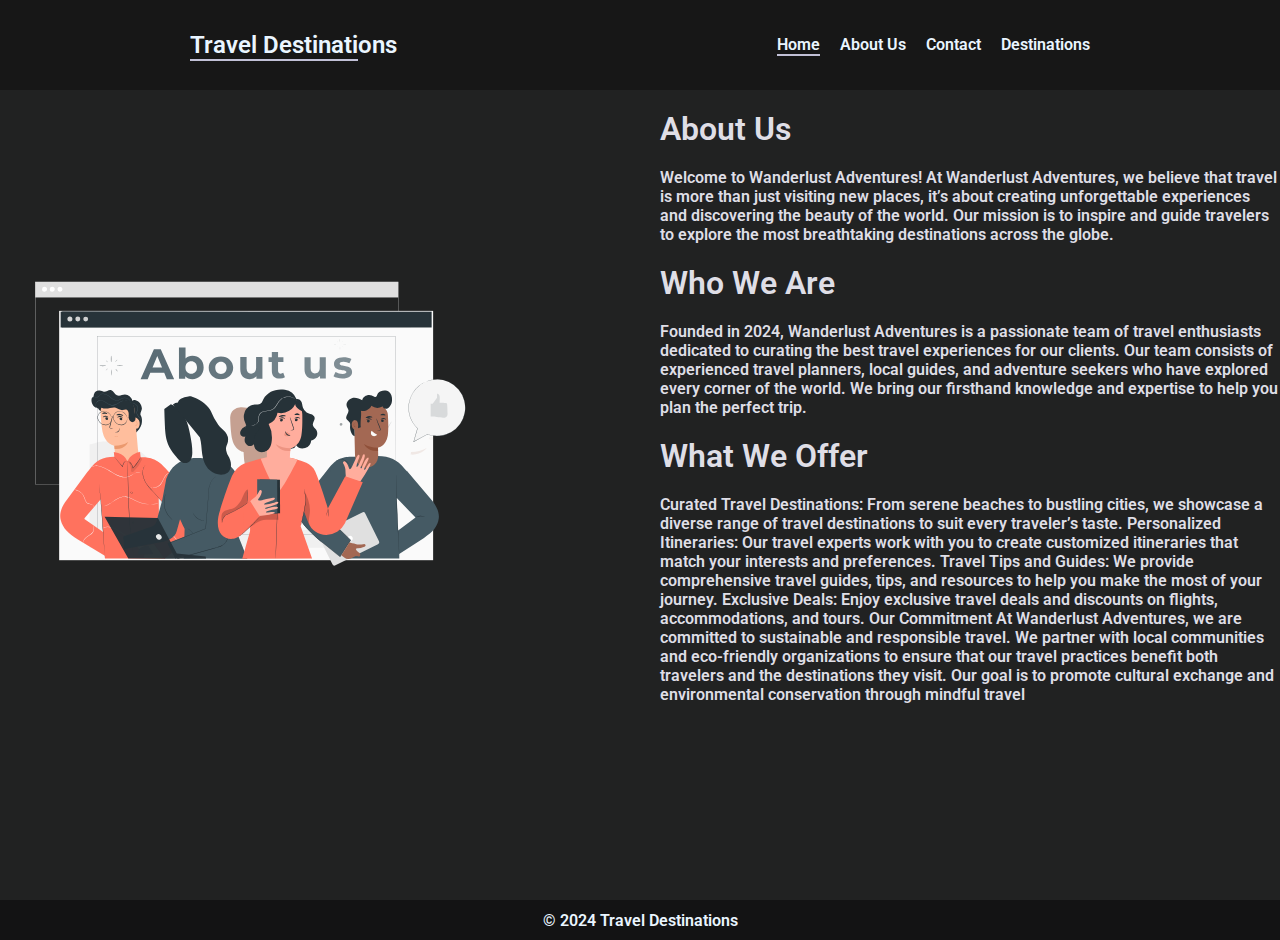
<file: MOABI_ASSINGMENT/about us.html>
<!DOCTYPE html>
<html lang="en">
<head>
    <meta charset="UTF-8">
    <meta name="viewport" content="width=device-width, initial-scale=1.0">
    <title>About Us</title>
  <!--  <link rel="stylesheet" href="styles11.css">  our old css-->
  <!--   <link rel="stylesheet" href="style.css"> -->
     <link rel="stylesheet" href="css/about.css">
  

</head>
<body>
    <header>
            <nav>
                <div class="logo">
                 <h2><span class="color">Travel Destinati</span>ons</h2>
                </div>
         
                     <!--navigation bar links-->
                <div class="nav-links">
             <ul>
                <li class="active"><a href="index.html">home</a></li>
                <li><a href="about us.html">about Us</a></li>
                <li><a href="contact.html">contact</a></li>
                <li><a href="destination.html">destinations</a></li>
               
            </ul>
                </div>
            </nav>
         <div class="about">
            <div class="svg">
            <img src="images/animated/about.svg" alt="">
            </div>
            <div class="content">
        <div class="btn">
            <a href="#content"></a>
            <main>
    <div id="content">
        <div class="p1">
            <h1>About Us</h1>
            <p>Welcome to Wanderlust Adventures!

At Wanderlust Adventures, we believe that travel is more than just visiting new places, it’s about creating unforgettable experiences and discovering the beauty of the world. Our mission is to inspire and guide travelers to explore the most breathtaking destinations across the globe.</p>

<h1>Who We Are</h1>

<p>Founded in 2024, Wanderlust Adventures is a passionate team of travel enthusiasts dedicated to curating the best travel experiences for our clients. Our team consists of experienced travel planners, local guides, and adventure seekers who have explored every corner of the world. We bring our firsthand knowledge and expertise to help you plan the perfect trip.
</p>
<h1>What We Offer</h1>

<p>Curated Travel Destinations: From serene beaches to bustling cities, we showcase a diverse range of travel destinations to suit every traveler’s taste.
Personalized Itineraries: Our travel experts work with you to create customized itineraries that match your interests and preferences.
Travel Tips and Guides: We provide comprehensive travel guides, tips, and resources to help you make the most of your journey.
Exclusive Deals: Enjoy exclusive travel deals and discounts on flights, accommodations, and tours.
Our Commitment

At Wanderlust Adventures, we are committed to sustainable and responsible travel. We partner with local communities and eco-friendly organizations to ensure that our travel practices benefit both travelers and the destinations they visit. Our goal is to promote cultural exchange and environmental conservation through mindful travel</p>
        </div>
        <div class="p1">
            <h1></h1>
            <p></p>
        </div>
           </div>
           </div>
        </div>
        
    
    </header>


    <footer>
        <p>&copy; 2024 Travel Destinations</p>
    </footer>
</body>
</html>
</file>
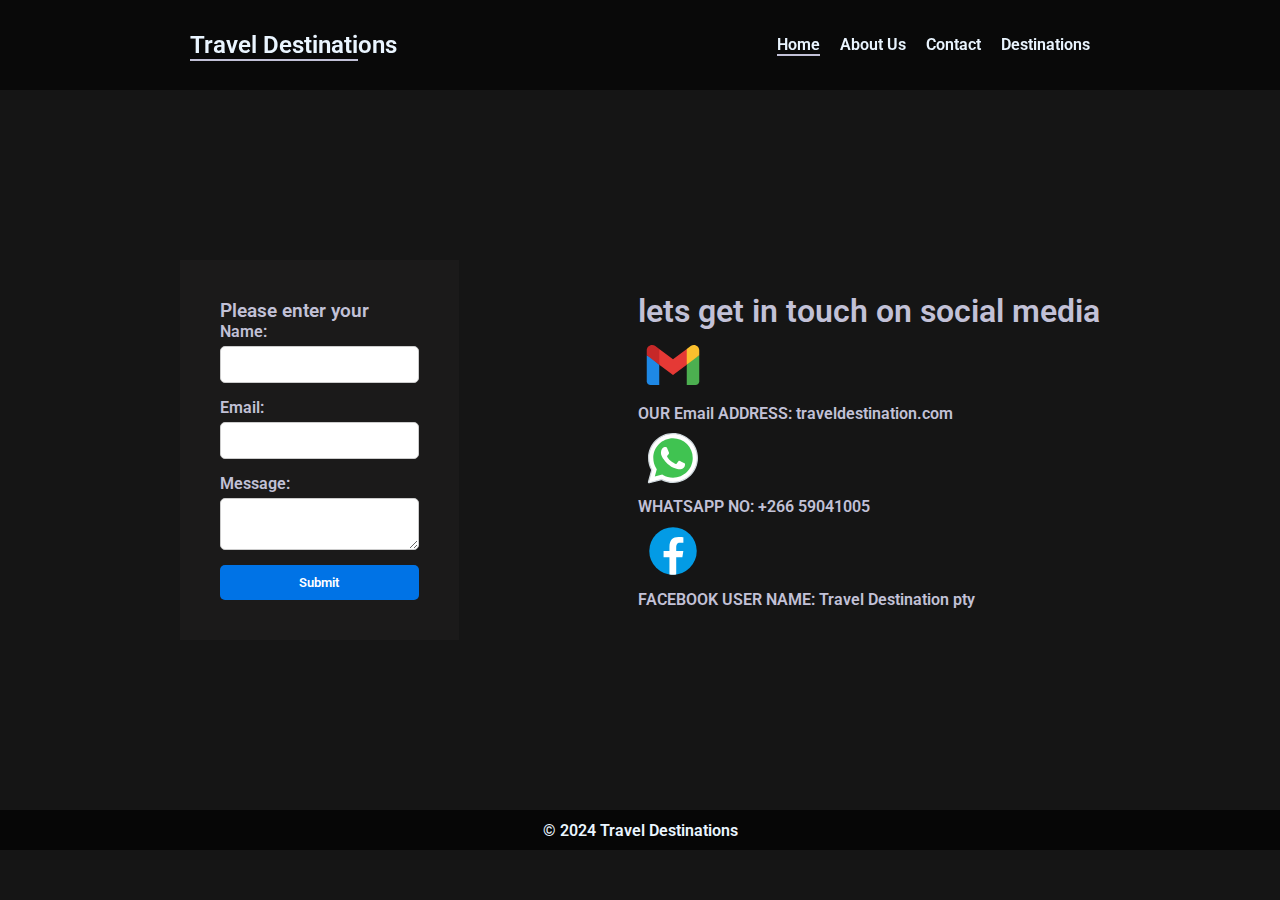
<file: MOABI_ASSINGMENT/contact.html>
<!DOCTYPE html>
<html lang="en">
<head>
    <meta charset="UTF-8">
    <meta name="viewport" content="width=device-width, initial-scale=1.0">
    <title>Contact Us</title>
     <!-- <link rel="stylesheet" href="css/styles11.css"> -->
      <link rel="stylesheet" href="css/contact.css">

</head>
<body>
    <header>

            <nav>
               <div class="logo">
                <h2><span class="color">Travel Destinati</span>ons</h2>
               </div>
        
                    <!--navigation bar links-->
                   <div class="nav-links">
               <ul>
                <li class="active"><a href="index.html">home</a></li>
                <li><a href="about us.html">about Us</a></li>
                <li><a href="contact.html">contact</a></li>
                <li><a href="destination.html">destinations</a></li>
               
            </ul>
                   </div>
                </nav>
    </header>

    <section>
        <form id="contactForm">
            <h3>Please enter your</h3>

            
            <label for="name">Name:</label>
            <input type="text" id="name" name="name" required>
            
            <label for="email">Email:</label>
            <input type="email" id="email" name="email" required>
            
            <label for="message">Message:</label>
            <textarea id="message" name="message" required></textarea>
            
            <button type="submit">Submit</button>       
        </form>

        <div class="contacticons">
            <div class="heading">
                <h1>lets get in touch on social media</h1>
            </div>
           <div class="icons">
            <a href="#"><img src="images/icons/2.svg" alt="" srcset=""></a>
            <p>OUR Email ADDRESS: traveldestination.com </p>
            <a href="#"><img src="images/icons/3.svg" alt="" srcset=""></a>
            <P>WHATSAPP NO: +266 59041005</P>
            <a href="#"><img src="images/icons/4.svg" alt="" srcset=""></a>
            <p>FACEBOOK USER NAME: Travel Destination pty</p>
            
           </div>
        </div>
    </section>

    <footer>
        <p>&copy; 2024 Travel Destinations</p>
    </footer>
</body>
</html>
</file>
<file: MOABI_ASSINGMENT/css/about.css>
@import url('https://fonts.googleapis.com/css2?family=Roboto:ital,wght@0,100;0,300;0,400;0,500;0,700;0,900;1,100;1,300;1,400;1,500;1,700;1,900&display=swap');

/*link ena ke ya li web fonts tse online
otlabona ha font e chencha */
*{
    padding: 0;
    font-family: "Roboto", sans-serif;
    font-weight: 600;
    margin: 0;
    box-sizing: border-box;
}

:root{
    --cls: rgb(234, 245, 255);
    --border-cls: #c2c1d7;
    --h1-size: 4em;
    --black: #212222;
}


body{
    background: #dfdee6;
}




/* removing default styling of links */
a{
    text-decoration: none;
}

/* removing default styling of lists */
li{
    list-style: none;
}

header{
    height: 100dvh;
    background: var(--black);
    display: flex;
    flex-direction: column;
    animation: animate 30s linear infinite;
}




nav{
    display: flex;
    background: rgba(0, 0, 0, 0.3);
    backdrop-filter: blur(5spx);
    align-items: center;
    height: 10vh;
    justify-content: space-around;
}

.logo{
    color: var(--cls);
}
.nav-links ul{
    display: flex;
    gap: 20px;
}

.nav-links a{
    color: var(--cls);
    text-transform: capitalize;
    cursor: pointer;
    transition: all 200ms;

}

.nav-links a:hover{
    opacity: .5;
    letter-spacing: .5px;
}

.color{
    border-bottom: 2px solid var(--border-cls);
}

.active{
    border-bottom: 2px solid var(--border-cls);
}


.svg img{
    width: 500px;
    height: 500px;
}


.content{
    color: #dfdee6;
}

.content h1{
    padding: 20px 0;
}

.about{
    display: flex;
    height: auto;
    align-items: center;
    justify-content: center;
    gap: 10em;
}


footer{
    display: flex;
    align-items: center;
    justify-content: center;
    background: #050505ef;
    color: var(--cls);
    height: 40px
}
</file>
<file: MOABI_ASSINGMENT/css/contact.css>
@import url('https://fonts.googleapis.com/css2?family=Roboto:ital,wght@0,100;0,300;0,400;0,500;0,700;0,900;1,100;1,300;1,400;1,500;1,700;1,900&display=swap');

/*link ena ke ya li web fonts tse online
otlabona ha font e chencha */
*{
    padding: 0;
    font-family: "Roboto", sans-serif;
    font-weight: 600;
    margin: 0;
    box-sizing: border-box;
}

:root{
    --cls: rgb(234, 245, 255);
    --border-cls: #c2c1d7;
    --h1-size: 4em;
}


body{
    background: #050505ef;
}




/* removing default styling of links */
a{
    text-decoration: none;
}

/* removing default styling of lists */
li{
    list-style: none;
}

header{
    height: auto;
    background: rgba(0, 0, 0, 0.3);
    display: flex;
    flex-direction: column;
    animation: animate 30s linear infinite;
}

nav{
    display: flex;
    background: rgba(0, 0, 0, 0.3);
    backdrop-filter: blur(5px);
    align-items: center;
    height: 10vh;
    justify-content: space-around;
}

.logo{
    color: var(--cls);
}
.nav-links ul{
    display: flex;
    gap: 20px;
}

.nav-links a{
    color: var(--cls);
    text-transform: capitalize;
    cursor: pointer;
    transition: all 200ms;

}

.nav-links a:hover{
    opacity: .5;
    letter-spacing: .5px;
}

.color{
    border-bottom: 2px solid var(--border-cls);
}

.active{
    border-bottom: 2px solid var(--border-cls);
}


section{
    display: flex;
    align-items: center;
    justify-content: space-evenly;
    height: 80dvh;
    color: #c2c1d7;
}

form {
    display: flex;
    flex-direction: column;
    padding: 40px;

    background: #1b1a1a;
}

label {
    margin-bottom: 5px;
}

input, textarea {
    margin-bottom: 15px;
    padding: 10px;
    border: 1px solid #ccc;
    border-radius: 5px;
}

button {
    padding: 10px;
    background-color: #0073e6;
    color: white;
    border: none;
    border-radius: 5px;
    cursor: pointer;
}

button:hover {
    background-color: #005bb5;
}


.contacticons img{
    width: 70px;
    padding: 5px;
}




footer{
    display: flex;
    align-items: center;
    justify-content: center;
    background: #050505ef;
    color: var(--cls);
    height: 40px
}
</file>
